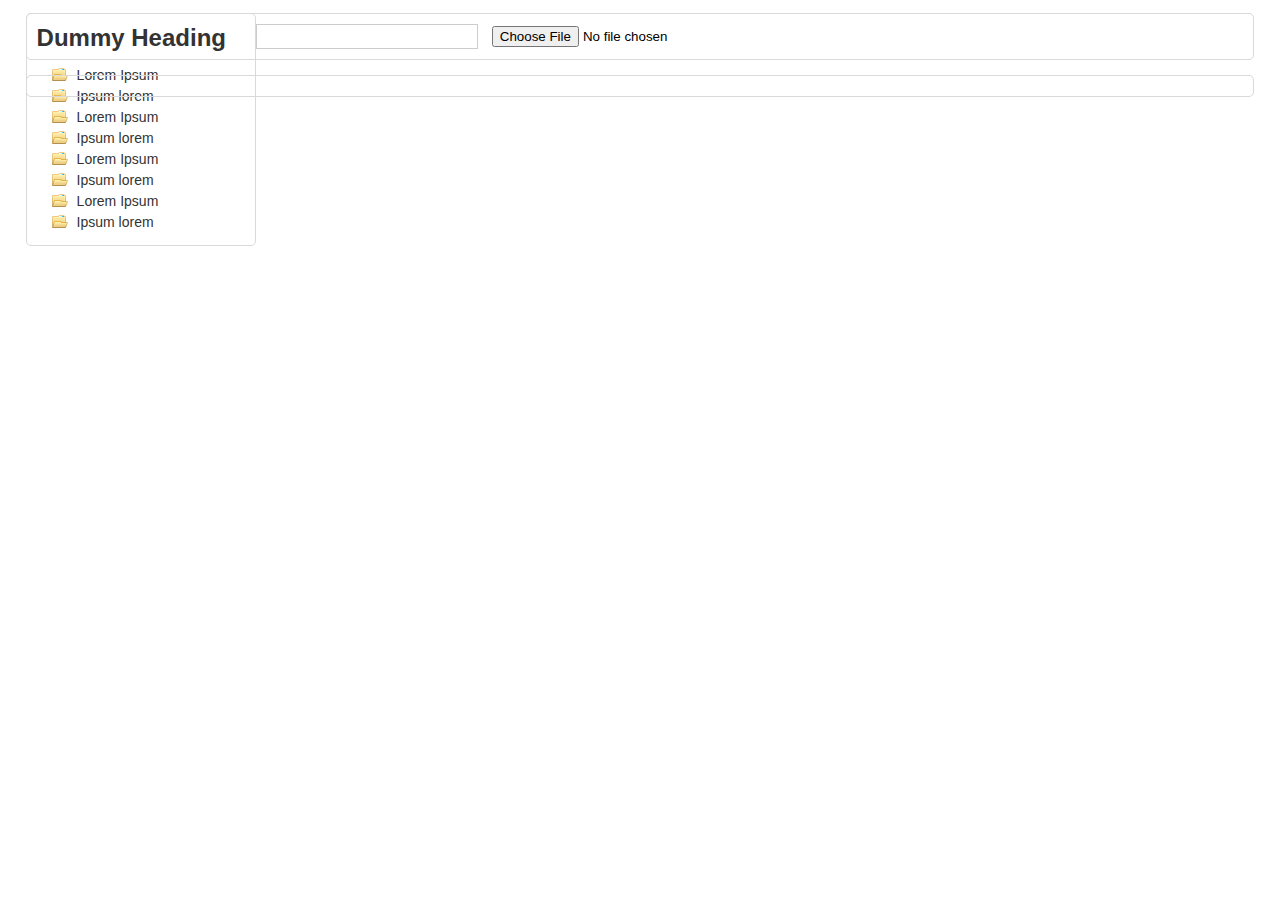
<file: tools/crop/index.html>
<!DOCTYPE html PUBLIC "-//W3C//DTD XHTML 1.0 Transitional//EN" "http://www.w3.org/TR/xhtml1/DTD/xhtml1-transitional.dtd">
<html xmlns="http://www.w3.org/1999/xhtml">
<head>
<meta http-equiv="Content-Type" content="text/html; charset=utf-8" />
<title>Untitled Document</title>
<link rel="stylesheet" type="text/css" href="css/style.css" />

</head>



<body>

<div class="wrap-box">

  <div class="col-left radius">
  <h1>Dummy Heading</h1>
    <ul>
    	<li><a href="#">Lorem Ipsum</a></li>
    	<li><a href="#">Ipsum lorem</a></li>
    	<li><a href="#">Lorem Ipsum</a></li>
    	<li><a href="#">Ipsum lorem</a></li>
    	<li><a href="#">Lorem Ipsum</a></li>
    	<li><a href="#">Ipsum lorem</a></li>
    	<li><a href="#">Lorem Ipsum</a></li>
    	<li><a href="#">Ipsum lorem</a></li>
    </ul>  
    
    </div>
  
  <div class="col-right">
  <div class="upload radius">
    <form action="">
    <input type="text" name="" id="" class="fields"/> <input type="file" value="Upload File" name="uploadField" />
    </form>
  </div>
  
  <div class="contens radius"></div>
  
  </div>
  
<div class="clear"></div>
</div>

</body>
</html>
</file>
<file: tools/crop/css/style.css>
/* CSS Document */
article, aside, figure, p, li, footer, header, hgroup, menu, nav, section { display: block; }
* { outline: none; margin: 0; padding: 0; }
a { text-decoration: none; -webkit-transition-duration: .3s; -moz-transition-duration: .3s; -o-transition-duration: .3s; transition-duration: .3s; }
img { border: none; }
.cl { clear: both; }
.hr { clear: both; height: 1px; background: url(../images/dot.png); line-height: 1px; font-size: 1px; margin: 0 0 20px 0; }
.hr2 { clear: both; height: 1px; background: #EFEFEF; line-height: 1px; font-size: 1px; margin: 10px 0 10px 0; }
.cl2 { clear: both; height: 1px; line-height: 1px; font-size: 1px; margin: 0 0 10px 0; }
.fl { float: left; }
.fr { float: right; }
li { list-style: none; }
p { text-align: justify; line-height: 18px; margin-bottom: 10px; }
body { height: 100%; font-family: Arial, Helvetica, sans-serif; font-size: 12px; }
.wrap { margin: 0; }
.wrap2 { /* background:url(../images/aside-bg.png) left top repeat-y;  */ }
.nav li a img.gear { transition: width 2s, height 2s; -moz-transition: width 2s, height 2s, -moz-transform 2s; /* Firefox 4 */ -webkit-transition: width 2s, height 2s, -webkit-transform 2s; /* Safari and Chrome */ -o-transition: width 2s, height 2s, -o-transform 2s; /* Opera */ }
.nav li:hover a img.gear { -moz-transform: rotate(180deg); /* Firefox 4 */ -webkit-transform: rotate(180deg); /* Safari and Chrome */ -o-transform: rotate(180deg); /* Opera */ }
.admin-settings { display: block; height: 18px; width: 18px; float: right; margin: 20px 20px 0 5px; }
.admin-bar { height: 57px; background: url(../images/admin-bar-bg.png); }
.pro-thumb { height: 30px; width: 31px; background: url(../images/pro-tumb.png); float: right; margin: 13px 15px 0 0; }
.welcome a, .logout a { color: #fff; }
.welcome, .logout { font-weight: bold; float: right; height: 57px; line-height: 57px; padding: 0 23px; color: #fff; background: url(../images/admin-bar-shd.png) no-repeat; }
.welcome { padding-right: 5px; }
.welcome span { color: #ea0303; }
.logout a { padding-right: 25px; display: block; background: url(../images/logout.png) center right no-repeat; }
.logo { /* box-shadow: 0px 0px 10px #ccc; background: #fff; border: 1px solid #ccc;  */ float: left; margin: 9px 0 0 23px; }
.logo a { position: relative; display: table-cell; vertical-align: middle; }
.logo img { max-width: 270px; max-height: 48px; }
header { padding-bottom: 20px; }
.hrd-right-wrap { float: left; padding-left: 20px; }
.brdcm { font-weight: bold; font-size: 40px; color: #646464; padding-left: 0px; margin: 75px 0 0; }
nav { float: left; }
nav ul { display: block; }
nav li { float: left; display: block; font-size: 14px; color: #575757; }
nav li a { display: block; line-height: 55px; padding: 0 25px; color: #575757; font-weight: bold; }
.main { background: #fff url(../images/main-bg.jpg) no-repeat; }
.inner-main { float: left;/*  width:85% */ }
.content { padding: 0 20px; }
.tbl-contant { min-height: 270px; border: 1px solid #cacaca; border-top: 0; background: #fff url(../images/tbl-bg.jpg) repeat-x; padding: 30px 15px; }
.title {/*  line-height: 43px; */ height: 43px; background: url(../images/title-bg.jpg); font-size: 20px; font-weight: bold; color: #fff; text-shadow: 1px 1px 3px #999; padding: 0 0 0 15px; }
.title img { margin: 0 5px 0 0; }
.div-tbl {  /*  margin-top:15px; */ margin-bottom: 20px; box-shadow: 0px 0px 3px #ccc; }
.sb-wrap { float: left; margin: 0 2% 10px 0; }
.sb-wrap-all { height: 270px; overflow-y: auto; overflow-x: hidden; }
.half { float: left; width: 48%; margin-right: 4% !important; }
.half2 { float: left; width: 48%; }
footer { font-size: 11px; border-top: 1px solid #ccc; margin: 0 20px 20px 20px; padding-top: 5px; color: #999; }
.copyright { float: left; }
.powered { float: right; }
.tbl-search { float: right; margin: 8px 10px; border: 1px solid #ccc; background: #fff; }
.search-btn { float: right; }
.search-txt, .search-txt2 { float: left; border: none; padding: 5px; text-indent: 10px; width: 160px; color: #888; }
/* .search-txt2{width:250px;} */
.tbl-name { margin-bottom: 10px; padding-bottom: 10px; border-bottom: 1px solid #EFEFEF; }
h3 { font-size: 26px; font-weight: bold; color: #999; }
.select-txt { padding: 5px; float: right; min-width: 80px }
.data-tbl td { padding: 8px 0 8px 10px; }
.tbl-head td { padding: 15px 0 15px 10px; font-weight: bold; background: #eaeaea url(../images/tbl-hdr-bg.png) repeat-x; }
.data-tbl tr:nth-of-type(odd) { background-color: #e9e9e9; }
.data-tbl { box-shadow: 0px 0px 3px #ccc; }
.data-tbl td { border-bottom: 1px solid #ccc; }
.action-td { width: 100px; }
.select-td { width: 18px; }
.frm-tbl2 td { border-bottom: 1px solid #E9E9E9; padding: 8px 0 8px 10px; }
.frm-tbl2 { float: none; }
/* .section-box {width:111px;height:80px;float:left; vertical-align:middle; display:table-cell; position:relative} */
.section-box { position: relative; width: 111px; height: 80px; background: url(../images/sections-bg.png) no-repeat; text-align: center; display: table-cell; vertical-align: middle; font-size: 20px; font-weight: bold; color: #808080; }
.section-box span { color: #73af00; }
.section-box:hover { }
.pagination { margin: 10px 0 0; padding-top: 10px; border-top: 1px solid #EFEFEF; }
.paging { font-weight: bold; float: right; }
.paging a { border: 1px solid #ccc; text-decoration: none; color: #999; display: block; padding: 0 8px; float: left; line-height: 25px; margin-right: 5px; }
.paging a:hover, .paging a.active, .sb-wrap:hover { font-weight: bold; color: #000; box-shadow: 0px 2px 3px #ccc }
.total { line-height: 25px; color: #999; float: left; }
.tbl-search:hover { box-shadow: 0px 2px 3px #999 }
/* top  navigation */
#nav { list-style-type: none }
#nav ul { float: left; list-style-type: none }
#nav a { float: left;/* padding:0 30px ; */ display: block; text-decoration: none }
#nav li a { padding: 0 0 5px; }
#nav a.daddy { background: url(rightarrow2.gif) no-repeat right center }
#nav li li { display: block; float: none; margin: 2px; }
#nav li ul { background-image: none; font-weight: normal; left: -999em; margin: 0px; position: absolute; float: left; width: auto; min-width: 175px; height: auto; background: url(../images/setting-dd-bg.png) 0px 15px no-repeat; padding: 0; margin-left: -130px; *margin-left:-113px;
margin-top: 20px; padding-top: 30px !important; border-radius: 8px; z-index: 9999; }
#nav li li a {/*  padding-right: 1em;  */ }
#nav li ul a { color: #fff; float: none; display: block; line-height: normal; padding: 10px; background-image: none; font-size: 12px; }
#big-nav:hover #nav li ul { left: auto }
#nav li ul ul { margin: -20px 0px 0px 160px }
#nav li:hover ul ul { left: -999em }
#nav li:hover ul ul ul { left: -999em }
#nav li.sfhover ul ul { left: -999em }
#nav li.sfhover ul ul ul { left: -999em }
#nav li:hover ul { left: auto }
#nav li li:hover ul { left: auto }
#nav li li li:hover ul { left: auto }
#nav li.sfhover ul { left: auto }
#nav li li.sfhover ul { left: auto }
#nav li li li.sfhover ul { left: auto }
#nav li:hover { /* background: #eda */ }
#nav li li a:hover { background: #333; color: #fff; }
#nav li.sfhover { /* background: #eda  */ }
html ul.nav li { z-index: 201 }
.aside { /* width:15%; height:100%;  */ background: #444;/*  min-width:100px; float:left; */ height: 33px; padding: 0 20px; }
.aside li a { display: block; color: #fff; font-weight: bold; padding: 0px 15px; border-right: 1px solid #555; /* background:url(../images/bull.png) 12px 15px no-repeat; */ float: left; line-height: 33px; }
.aside li a:hover { background: #333; }
.aside .nav2 { list-style-type: none }
.nav2 ul { list-style-type: none }
.nav2 a {  /* padding:0 30px ; */ display: block; text-decoration: none }
.nav2 li { float: left; display: block; }
.nav2 li a {/* padding:0 0 5px; */ }
.nav2 li li { display: block; float: none; margin: 2px; }
.nav2 li ul { background-image: none; font-weight: normal; left: -999em; margin: 0px; width: auto; height: auto; background: #333; padding: 0; border-radius: 8px; padding: 3px 0; }
.nav2 li li a {/*  padding-right: 1em;  */ border-right: none; }
.nav2 li li a:hover { padding-left: 10px; }
.nav2 li ul a { color: #fff; float: none; display: block; line-height: normal; padding: 10px; background-image: none; font-size: 12px; }
.nav2 li ul ul { margin: -20px 0px 0px 160px }
.nav2 li:hover ul ul { left: -999em }
.nav2 li:hover ul ul ul { left: -999em }
.nav2 li.sfhover ul ul { left: -999em }
.nav2 li.sfhover ul ul ul { left: -999em }
.nav2 li:hover a, .nav2 li li:hover li a { background-color: #333; }
.nav2 li li:hover a { background-color: #171616; }
.nav2 li .ul-arrow { left: -999em; background: url(../images/ul-arrow.png) no-repeat; position: absolute; float: left; z-index: 99999; margin-top: 27px; /* margin-left:200px; padding-left:10px; */ }
/* .nav2 li:hover ul, */ .nav2 li:hover .ul-arrow { left: auto; }
.nav2 li .ul-arrow ul ul { position: absolute; margin: -35px 0 0 160px; box-shadow: 0px 2px 5px #000 }
.nav2 li .ul-arrow ul a, .nav2 li .ul-arrow ul ul a { width: 160px }
.nav2 li .ul-arrow ul li:hover ul { left: auto; }
.nav2 li .ul-arrow li a:hover { background: #171616; }
.nav2 li li:hover ul { left: auto }
.nav2 li li li:hover ul { left: auto }
.nav2 li.sfhover ul { left: auto }
.nav2 li li.sfhover ul { left: auto }
.nav2 li li li.sfhover ul { left: auto }
.nav2 li:hover { /* background: #eda */ }
.nav2 li li a:hover { background: #333; color: #fff; }
.nav2 li.sfhover { /* background: #eda  */ }
.section { border-bottom: 1px solid #EFEFEF; border-top: none; padding: 0px 0 25px 0; }
.section label { color: #404040; float: left; margin-right: 5%; margin-top: 2px; width: 30%; padding: 11px 0 0px 0; font-size: 11px; font-weight: bold; text-transform: uppercase; display: block; }
small { display: block; color: #999; display: block; font-size: 11px; font-weight: normal; line-height: 13px; margin-top: 3px; text-transform: none; }
.section div { color: #404040; font-size: 11px; margin-left: 35%; position: relative; padding: 13px 0 0px 0; }
.section input.txt, .section select, .frm-tbl2 input.txt, .frm-tbl2 select.txt { background-position: 5px 5px; border: solid 1px #DDD; outline: 0; line-height: 28px; height: 28px; padding: 0px 7px 0px 7px; -moz-box-shadow: 1px 1px 2px #f5f5f5; -webkit-box-shadow: 1px 1px 2px whiteSmoke; box-shadow: 1px 1px 2px whiteSmoke; -webkit-transition: all 0.4s ease 0s; -moz-transition: all 0.4s ease 0s; -o-transition: all 0.4s ease 0s; transition: all 0.4s ease 0s; }
.f_help { display: block; font-size: 10px; padding: 4px 0; color: #A3A3A3; }
input.full, textarea.full { width: 95%; max-width: 95%; }
input.large, textarea.large { width: 69%; max-width: 69%; }
input.medium, textarea.medium { width: 40%; max-width: 40% }
input.small, textarea.small { width: 20%; }
input.xxsmall { width: 5%; text-align: center; }
.section select, .frm-tbl2 select.txt { float: none; width: auto; padding-right: 0; color: #A3A3A3; }
.section select option { color: #000; }
textarea { resize: none; background-position: 5px 5px; border: solid 1px #DDD; outline: 0; padding: 7px 7px; min-height: 73px; overflow: auto; font-family: Arial, Helvetica, sans-serif; }
.uibutton { position: relative; z-index: 1; overflow: visible; display: inline-block; padding: 5px 12px 6px 12px; height: 30px; margin: 10px 3px 10px 0; text-decoration: none; text-align: center; cursor: pointer; outline: none; border: 1px solid #69A44D; text-shadow: 0 1px 0 black; color: white; background-position: 0 -1px; background-color: #9BC652; -webkit-box-shadow: 0 1px 0 rgba(0, 0, 0, 0.1); -moz-box-shadow: 0 1px 0 rgba(0, 0, 0, 0.1); box-shadow: 0 1px 0 rgba(0, 0, 0, 0.1); -webkit-transition: all .2s ease-out; -moz-transition: all.2s ease-out; -o-transition: all .2s ease-out; transition: all.2s ease-out; font-weight: bold; font-size: 11px; text-transform: capitalize; margin-top: -1px; }
a.uibutton { height: auto; padding: 7px 12px 6px 12px; }
.uibutton:hover, .uibutton:focus, .uibutton:active { background-image: url(../images/ui-lgreen.jpg); background-position: 0 59px; color: white; text-shadow: 0 1px 0 black; -webkit-box-shadow: rgba(0, 0, 0, 0.35) 1px 1px 1px; }
.uibutton.special { border-color: #A93A25; text-shadow: 0 1px 0 black; color: white; background-color: #D74543; }
.uibutton.special:hover { background-image: url(../images/ui-red.jpg); }
.last { border-bottom: none; }
span.red { color: #F00; }
.notification { background: url(../images/bg_notification.png) no-repeat; z-index: 999; display: block; line-height: 25px; height: 25px; width: 25px; position: absolute; text-align: center; color: #fff; font-weight: bold; font-size: 11px; }
.sb-wrap .notification { margin: -10px 0 0 92px; -webkit-transition-duration: .3s; -moz-transition-duration: .3s; transition-duration: .3s }
.sb-wrap:hover .notification { margin-top: -15px; }
/* gallery */
.albm, .image-thm { float: left; color: #666; margin-right: 20px; margin-bottom: 20px; }
.albm .status { font-size: 10px; color: #999; }
.image { height: 91px; width: 120px; padding: 3px 7px 5px 3px; background: url(../images/gallery-thum.png); margin-bottom: 3px; }
.image img, .image, .image span { height: 91px; width: 120px; }
.image img { position: absolute; z-index: 8; }
.image { display: block; }
.image span { display: none; position: absolute; z-index: 9; background: url(../images/thm-view.png); }
.image:hover span, .image-thm:hover .image span { display: block; }
.image-thm .image { background: url(../images/image-thum.png) 4px 4px no-repeat; padding: 4px; box-shadow: 0px 0px 3px #777; margin-bottom: 5px; }
.image-thm .image span { background: url(../images/blnk-bg.png); }
.image-thm .tool { border-radius: 5px; padding: 3px 5px; box-shadow: 0px 0px 6px #000; position: absolute; z-index: 10; background: #FFF; margin: 60px 0 0; margin-left: 10px; font-size: 11px; display: none; }
.image-thm:hover .tool { display: block; }
.tool a { margin-right: 5px; color: #666; }
.tool a:hover { text-decoration: underline; }
.image-thm .name { text-align: center; }
.section div.image-thm { float: none; margin: 0; width: 130px; padding: 0; }
.section div.image-thm .tool { margin-left: 25px; }
/* browse-btn */
   
#FileUpload { position: relative; }
#BrowserVisible { position: absolute; top: 0px; left: 0px; z-index: 1; background: url(../images/browse-btn.png) 100% 0px no-repeat; height: 26px; width: 240px; }
#FileField { width: 172px; height: 25px; margin-right: 85px; font-size: 12px; color: #777; text-indent: 5px; border: solid 1px #DDD; box-shadow: 1px 1px 2px #f5f5f5 }
#BrowserHidden { position: relative; width: 240px; height: 26px; text-align: right; -moz-opacity: 0; filter:alpha(opacity: 0);
opacity: 0; z-index: 2; }
.section div#FileUpload, .section div#FileUpload div { float: none; margin-left: 0; padding: 0; }
.section div#FileUpload { margin-top: 20px; }
.title .uibutton { margin: 6px 11px 0 0; }
.rdo { line-height: 20px; font-size: 12px; color: #777; display: block; }
.rdo input { height: 20px; margin-right: 5px; float: left; }
/* 14th-nov */
.unvrl-btn { float: right; position: absolute; right: 10px; margin-top: -50px; }
.unvrl-btn a { display: block; float: left; margin-right: 10px; }
/* error */
.alertMessage, #alertMessage { -webkit-background-size: 40px 40px; -moz-background-size: 40px 40px; background-size: 40px 40px; background-image: -webkit-gradient(linear, left top, right bottom, color-stop(.25, rgba(255, 255, 255, .05)), color-stop(.25, transparent), color-stop(.5, transparent), color-stop(.5, rgba(255, 255, 255, .05)), color-stop(.75, rgba(255, 255, 255, .05)), color-stop(.75, transparent), to(transparent)); background-image: -webkit-linear-gradient(135deg, rgba(255, 255, 255, .05) 25%, transparent 25%, transparent 50%, rgba(255, 255, 255, .05) 50%, rgba(255, 255, 255, .05) 75%, transparent 75%, transparent); background-image: -moz-linear-gradient(135deg, rgba(255, 255, 255, .05) 25%, transparent 25%, transparent 50%, rgba(255, 255, 255, .05) 50%, rgba(255, 255, 255, .05) 75%, transparent 75%, transparent); background-image: -ms-linear-gradient(135deg, rgba(255, 255, 255, .05) 25%, transparent 25%, transparent 50%, rgba(255, 255, 255, .05) 50%, rgba(255, 255, 255, .05) 75%, transparent 75%, transparent); background-image: -o-linear-gradient(135deg, rgba(255, 255, 255, .05) 25%, transparent 25%, transparent 50%, rgba(255, 255, 255, .05) 50%, rgba(255, 255, 255, .05) 75%, transparent 75%, transparent); background-image: linear-gradient(135deg, rgba(255, 255, 255, .05) 25%, transparent 25%, transparent 50%, rgba(255, 255, 255, .05) 50%, rgba(255, 255, 255, .05) 75%, transparent 75%, transparent); -moz-box-shadow: inset 0 -1px 0 rgba(255,255,255,.4); -webkit-box-shadow: inset 0 -1px 0 rgba(255,255,255,.4); box-shadow: inset 0 -1px 0 rgba(255,255,255,.4); font-size: 13px; text-transform: capitalize; /*	font-weight:bold;*/ border: 1px solid!important; color: #fff; padding: 15px; text-shadow: 0 1px 0 rgba(0,0,0,.5); -webkit-animation: animate-bg 5s linear infinite; -moz-animation: animate-bg 5s linear infinite; margin-bottom: 10px; }
#alertMessage { position: fixed; /*	display:none;
	position: absolute;
	opacity:0;
	filter:alpha(opacity=0);*/ right: -90px; text-transform: uppercase; bottom: 35px; z-index: 100001; cursor: pointer; border: 1px solid; display: none; }
.alertMessage.info, #alertMessage.info { border-color: #3b8eb5!important; background-color: #C2E3F0; color: #34667A!important; text-shadow: 1px 1px 1px #C8EBFB; }
.alertMessage.error, #alertMessage.error { border-color: #c43d3d!important; background-color: #fc4a48; color: #5A0000 !important; text-shadow: 1px 1px 1px #E64040; }
.alertMessage.warning, #alertMessage.warning { border-color: #d99a36 !important; background-color: #fcdb72; color: #987402 !important; text-shadow: 1px 1px 1px #e7b104; }
.alertMessage.success, #alertMessage.success { background-color: #61b832; border-color: #55a12c !important; /*	color:#324e03 !important;*/ text-shadow: 1px 1px 1px #5c9201; }
.alertMessage h3 { margin: 0 !important; border: none; line-height: 25px !important; color: #FFF; }
.message p { margin: 0; }
 @-webkit-keyframes animate-bg { from {
 background-position: 0 0;
}
to { background-position: -80px 0; }
}
 @-moz-keyframes animate-bg { from {
 background-position: 0 0;
}
to { background-position: -80px 0; }
}
/* --------------------- */
.tbl-head155 th { padding: 8px 10px !important; }
.dasTab { width: 99.95%; border-collapse: collapse; font-family: Arial, Helvetica, sans-serif; }
.dasTab, .dasTab th, .dasTab td { border: solid 1px #ccc; }
.dasTab td { padding: 2px 10px; }
.heading { background-color: #8b8b8b; }
.heading td { text-align: left; font-size: 14px; color: #fff; font-weight: bold; text-shadow: 0 0px 0 #8b8b8b; border-top: solid 1px #666; border-right: solid 1px #666; border-bottom: solid 1px #092a72; border-left: solid 1px #666; }
.tabTitle, .futureList { display: block }
.tabTitle { float: left; }
.futureList { float: right; }
.sel { width: 150px; height: 18px; border: solid 1px #999; border: solid 1px #fafafa; background: #f1f1f1; font-size: 12px; color: #666; border-radius: 2px; -webkit-border-radius: 2px; -moz-border-radius: 2px; -o-border-radius: 2px; behavior: url(../pie.htc); margin: 0 0 1px 0; display: none; }
.tabDeferent { background: #f9fbff; }
.tabDeferent:hover { background: #cbdcfe; }
.tabDeferent td { font-size: 12px; color: #333; }
.noBg { background: #fff; }
.colTitle { background: #426080; }
.colTitle td { text-align: left; color: #fff; font-size: 12px; border-bottom: solid 1px rgb(6, 44, 102); border-left: solid 1px rgb(6, 44, 102); border-right: solid 1px rgb(6, 44, 102); }
.tabIcon { float: left; display: block; width: 14px; height: 14px; margin: 3px 5px 0 0; }
.noPad { padding: 1px 0; }
.noPad2 { padding: 0; }
.dater { display: block; margin: 0 0 5px 0; padding: 0 0 3px 0; border-bottom: solid 1px #ccc; font-size: 16px; color: #333; }
.memberTab { border-collapse: collapse; width: 100%; }
.memberTab, .memberTab th, .memberTab td { border: solid 1px #ccc; }
.arrowIcon { display: block; position: absolute; width: 10px; height: 9px; margin: 8px 0 0 94px; }
.tab555 { position: absolute; margin: 0 0 0 459px; }
.tbl-no55 { width: 4%; padding: 8px 10px !important; }
.tbl-check55 { width: 10px; padding: 8px 10px !important; }
.tbl-name55 { width: 44.5%; padding: 8px 10px !important; }
.data-tbl td.tbl-date55 { width: 15%; padding: 8px 10px !important; }
.data-tbl td.tbl-display55 { width: 10%; padding: 8px 10px !important; }
.data-tbl td.tbl-status55 { width: 15%; padding: 8px 10px !important; }
.tbl-action55 { width: 101px; }
.data-tbl tr:hover { cursor: pointer }
.poptab { position: relative; }
/* new css 21st feb */

.dasTab { width: 99.95%; border-collapse: collapse; font-family: Arial, Helvetica, sans-serif; }
.dasTab, .dasTab th, .dasTab td { border: solid 1px #ccc; }
.dasTab td { padding: 2px 10px; }
.heading { background-color: #8b8b8b; }
.heading td { text-align: left; font-size: 14px; color: #fff; font-weight: bold; text-shadow: 0 0px 0 #8b8b8b; border-top: solid 1px #666; border-right: solid 1px #666; border-bottom: solid 1px #092a72; border-left: solid 1px #666; }
.tabTitle, .futureList { display: block }
.tabTitle { float: left; }
.futureList { float: right; }
.sel { width: 150px; height: 18px; border: solid 1px #999; border: solid 1px #fafafa; background: #f1f1f1; font-size: 12px; color: #666; border-radius: 2px; -webkit-border-radius: 2px; -moz-border-radius: 2px; -o-border-radius: 2px; behavior: url(../pie.htc); margin: 0 0 1px 0; display: none; }
.tabDeferent { background: #f9fbff; }
.tabDeferent:hover { background: #cbdcfe; }
.tabDeferent td { font-size: 12px; color: #333; }
.noBg { background: #fff; }
.colTitle { background: #426080; }
.colTitle td { text-align: left; color: #fff; font-size: 12px; border-bottom: solid 1px rgb(6, 44, 102); border-left: solid 1px rgb(6, 44, 102); border-right: solid 1px rgb(6, 44, 102); }
.tabIcon { float: left; display: block; width: 14px; height: 14px; margin: 3px 5px 0 0; }
.noPad { padding: 1px 0; }
.noPad2 { padding: 0; }
.dater { display: block; margin: 0 0 5px 0; padding: 0 0 3px 0; border-bottom: solid 1px #ccc; font-size: 16px; color: #333; }
.memberTab { border-collapse: collapse; width: 100%; }
.memberTab, .memberTab th, .memberTab td { border: solid 1px #ccc; }
.arrowIcon { display: block; position: absolute; width: 10px; height: 9px; margin: 8px 0 0 94px; }
.tab555 { position: absolute; margin: 0 0 0 459px; }
.tbl-no55 { width: 4%; padding: 8px 10px !important; }
.tbl-check55 { width: 10px; padding: 8px 10px !important; }
.tbl-name55 { width: 44.5%; padding: 8px 10px !important; }
.data-tbl td.tbl-date55 { width: 15%; padding: 8px 10px !important; }
.data-tbl td.tbl-display55 { width: 10%; padding: 8px 10px !important; }
.data-tbl td.tbl-status55 { width: 15%; padding: 8px 10px !important; }
.tbl-action55 { width: 101px; }
.data-tbl tr:hover { cursor: pointer }
.poptab { position: relative; }
.title { height: 24px; background: #8b8b8b; padding: 0 0 0 15px; }
.title h2 { line-height: 24px; font-size: 18px; font-weight: normal; color: #fff; text-shadow: 1px 1px 3px #999; float: left; display: block; }
 .alertMessage{ position:relative;}  .alertMessage .close{ position:absolute;right:10px;top:15px; }
 .alertMessage .close img{width:15px;height:15px;}
 
 /* new css start*/
.wrap-box {padding:1% 2%; }
.wrap-box h1 { display:block; font-size:24px; color:#333;  padding:0 0 15px 0; }
.col-left { float:left; width:17%; padding:10px;/*  min-height:500px; */ }
.col-left ul { margin:0; list-style:none; }
.col-left ul li { margin:0 0 5px 15px; display:block; }
.col-left ul li a { display:block; background:url(../images/folder.png) no-repeat left; padding:0 0 0 25px; font-size:14px; color:#333; text-decoration:none; }
.col-left ul li a.active { font-weight:bold; color: rgb(7, 131, 7); }
.col-left ul li a.active2 { font-weight:bold; color:#06F; }

.col-left ul li a:hover { color:#1655B4; }
.frm555{width:100px;height:45px;overflow:hidden;position:relative;}
 .frm555 img {position:absolute;min-height:45px !important; min-width:100px !important;left:0;}
.col-right { }
.radius { border-radius:5px; -moz-border-radius:5px; -ms-border-radius:5px; -o-border-radius:5px; -webkit-border-radius:5px; behavior:url(pie.htc); position:relative; z-index:1; border:solid 1px #d9d9d9; }
.upload, .contens { padding:10px; margin:0 0 15px 0; }
.contens { /* min-height:433px;  */}
.fields { padding:4px 10px; width:200px; border:solid 1px #ccc; margin:0 10px 0 0; color:#666; }

 /* new css end */
 .pop-win { width:100%; border-collapse:collapse; }
 
 /*---------29-03-2013----------*/
 .section2 { border-bottom: solid 1px #EFEFEF; padding:15px 0 ;}
 .new-box { overflow:hidden; }
 .newlab, .t-fields { float:left; display:block; }
 .newlab { margin:0 15px 0 0; width:50px; clear:none; line-height:25px }
 .t-fields { padding:5px 5px; width:40px;margin:0 35px 0 0; }
</file>
